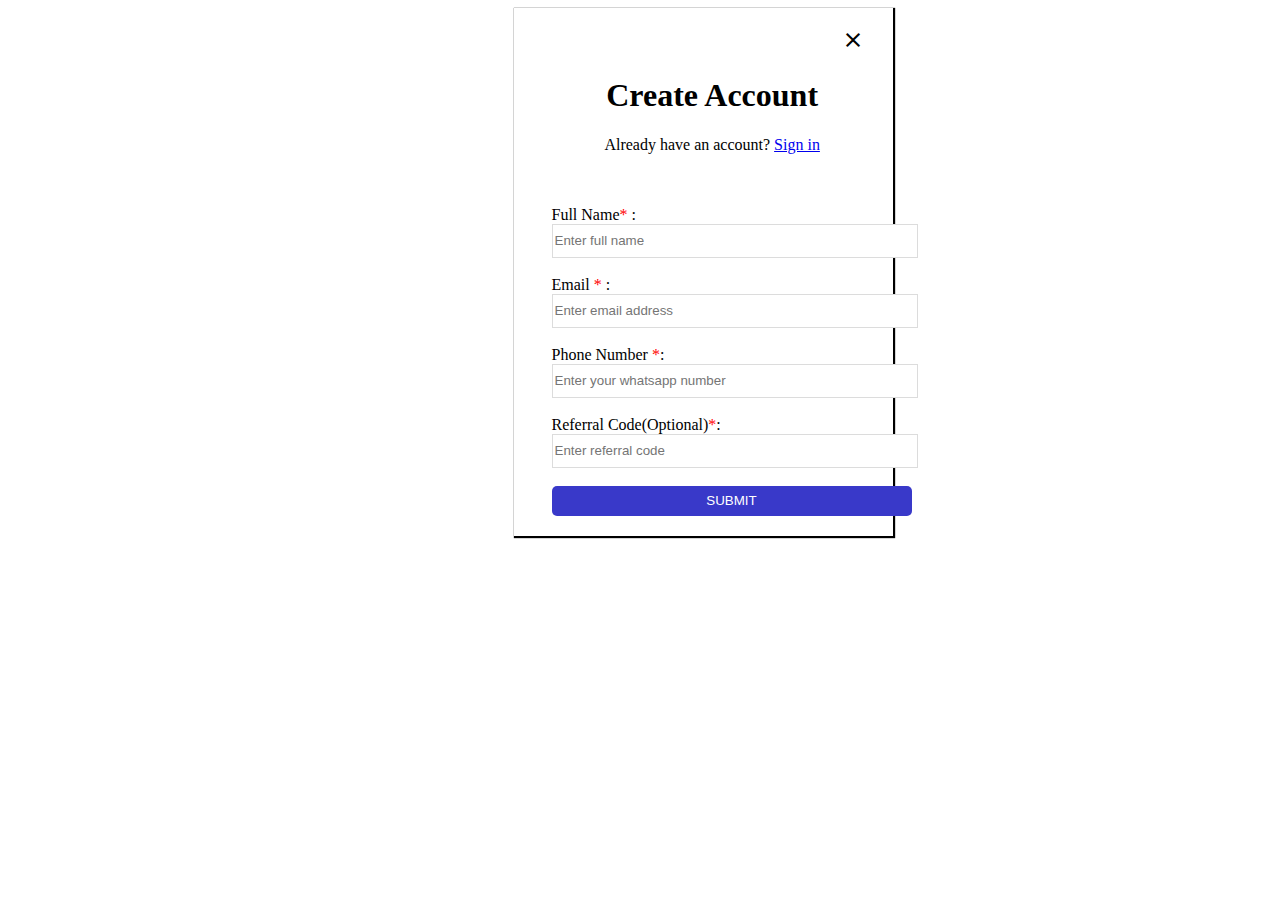
<file: signup.html>
<!DOCTYPE html>
<html lang="en">
<head>
    <meta charset="UTF-8">
    <meta name="viewport" content="width=device-width, initial-scale=1.0">
    <title>Document</title>
    <link rel="stylesheet" href="./form.css">
    <link rel="stylesheet" href="https://fonts.googleapis.com/css2?family=Material+Symbols+Outlined:opsz,wght,FILL,GRAD@20..48,100..700,0..1,-50..200" />
</head>
<body>
    
    <div class="main2">
        <span class="material-symbols-outlined">
            close
        </span>
        <h1>Create Account</h1>
        <p>Already have an account? <a href="#">Sign in</a></p>
        <br><br>
        <form action="">
            <label for="fname">Full Name<span style="color: red;">* </span>:</label>
            <br>
            <input type="text" name="" id="fname" placeholder="Enter full name">
                <br><br>
            <label for="email">Email <span style="color: red;">* </span>:</label>
            <br>
            <input type="email" name="" id="email" placeholder="Enter email address">

            <br><br>
            <label for="mobile">Phone Number <span style="color: red;">*</span>:</label>
            <br>
            <input type="number" name="" id="mobile" placeholder="Enter your whatsapp number">
            <br><br>
            
            <label for="ref">Referral Code(Optional)<span style="color: red;">*</span>:</label>
            <br>
            <input type="text" name="" id="ref" placeholder="Enter referral code">
            <br><br>
            <button class="btn">SUBMIT</button>
        </form>
    </div>
</body>
</html>
</file>
<file: form.css>
.main2{
    margin-left: 40%;
    margin-right: 30%;
    box-shadow: 1px 1px 1px 1px;
    padding: 20px;
    padding-left: 3%;
}
input{ 
    height: 30px;
    width: 360px;
    border:1px solid gainsboro;
}
h1{
    text-align: center;
}
p{
    text-align: center;
}
.btn{
    height: 30px;
    width: 360px;
    background-color: rgb(57, 57, 201);
    color: white;
    border: none;
    border-radius: 5px;
}
.material-symbols-outlined{
    margin-left: 90%;
}
</file>
